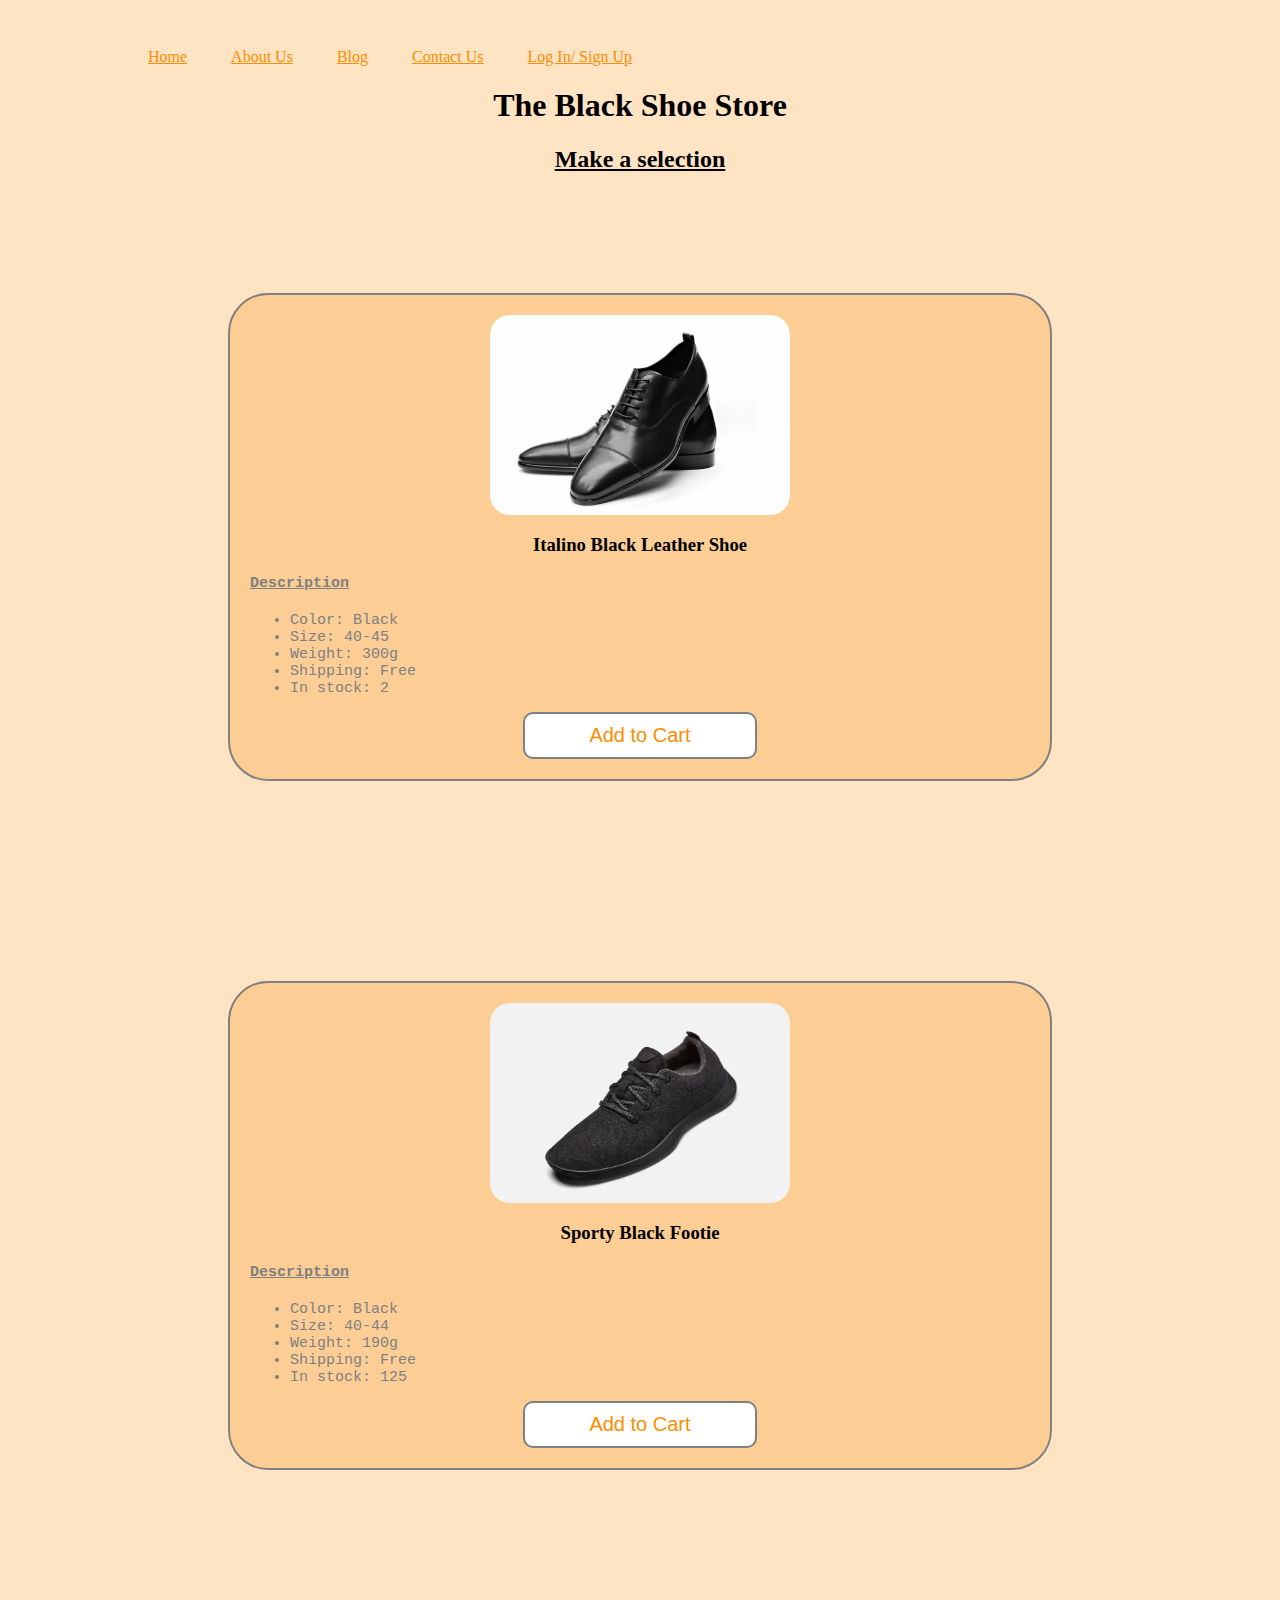
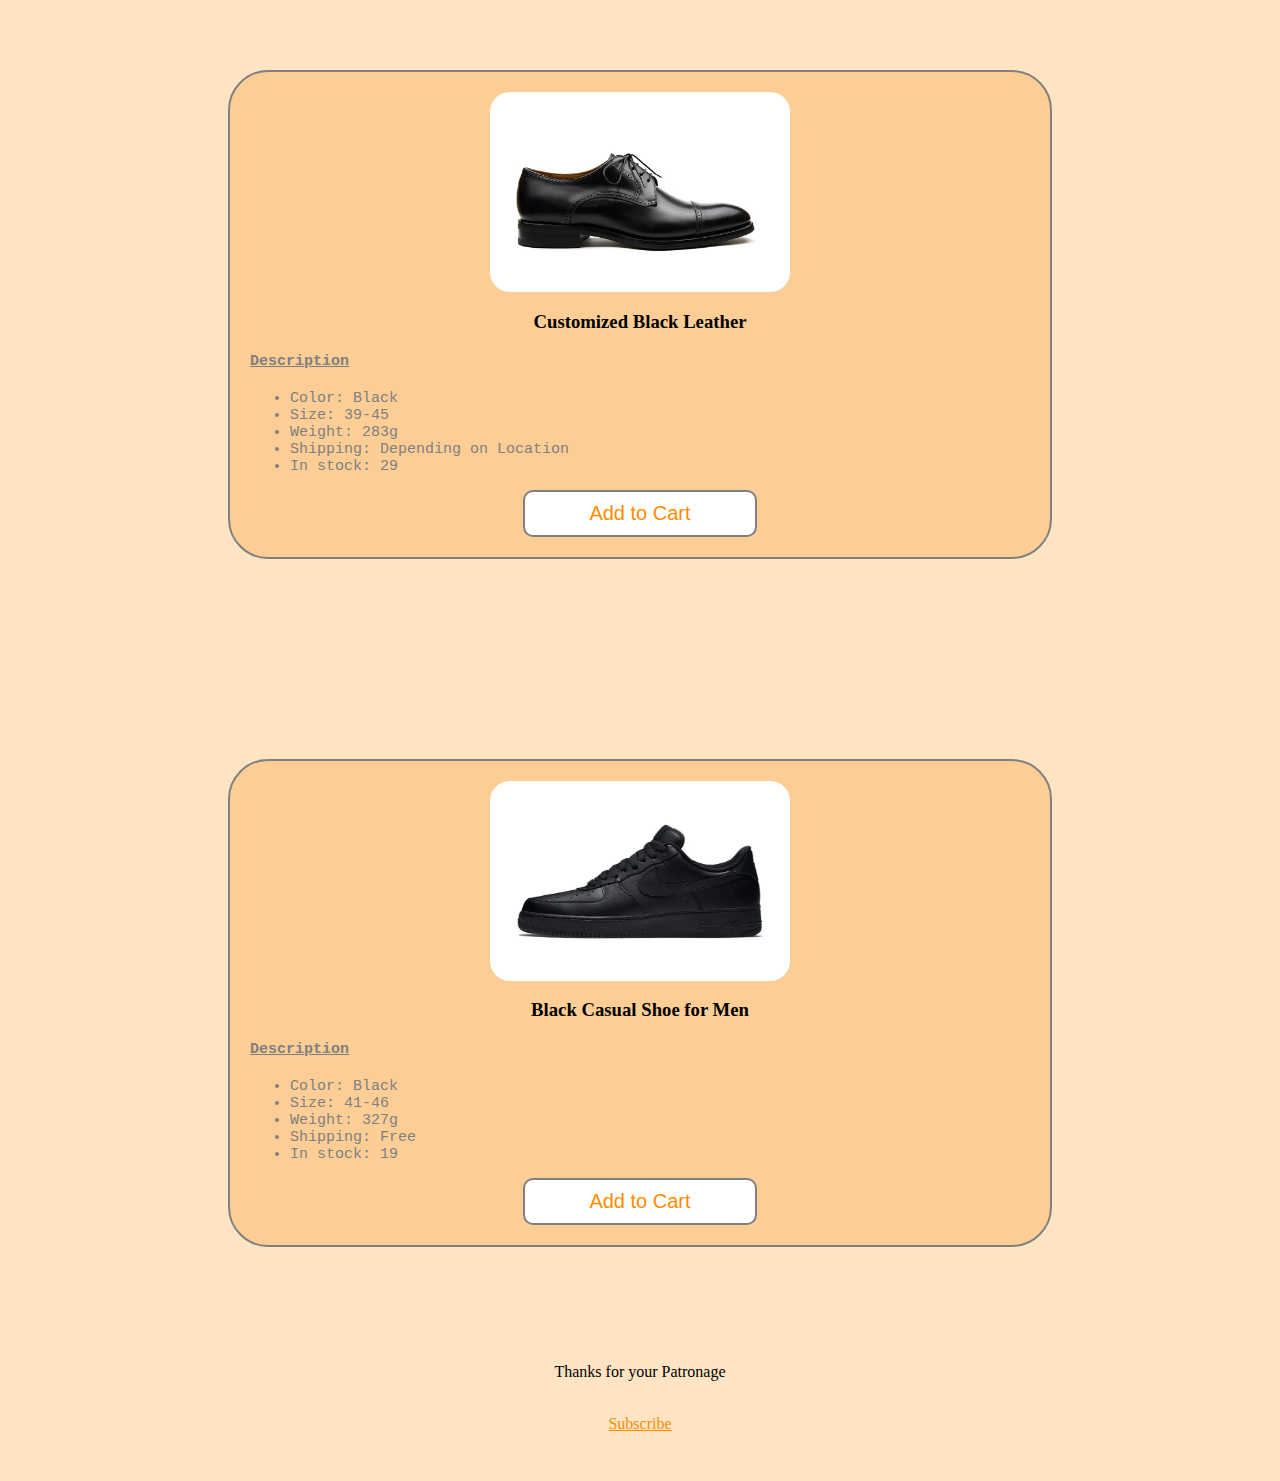
<file: index.html>
<!DOCTYPE html>
<html lang="en">
  <head>
    <meta charset="UTF-8" />
    <meta http-equiv="X-UA-Compatible" content="IE=edge" />
    <meta name="viewport" content="width=<device-width>, initial-scale=1.0" />
    <title>The Black Shoe Brand</title>
    <link href="/Assests/style/index.css" rel="stylesheet" />
  </head>
  <body>
    <!--Create a navigation tab-->
    <header>
      <nav class="nav">
        <a href="./">Home</a>
        <a href="/About/index.html">About Us</a>
        <a href="/Blog/index.html">Blog</a>
        <a href="/Contact/index.html">Contact Us</a>
        <a href="/Login/index.html">Log In/ Sign Up</a>
      </nav>
    </header>
    <main>
      <!--Body of page-->
      <h1 class="header">The Black Shoe Store</h1>
      <h2>Make a selection</h2>
      <!--Create items for sale in a flex box-->
      <section class="flex-container">
        <div class="items">
          <div class="item-image">
            <img src="/Assests/images/black shoe 1.jpg" />
          </div>
          <h3>Italino Black Leather Shoe</h3>
          <h4><b>Description</b></h4>
          <ul>
            <li>Color: Black</li>
            <li>Size: 40-45</li>
            <li>Weight: 300g</li>
            <li>Shipping: Free</li>
            <li>In stock: 2</li>
          </ul>
          <div class="button"><button>Add to Cart</button></div>
        </div>
        <div class="items">
          <div class="item-image">
            <img src="/Assests/images/59c166d72488491d980855e6.webp" />
          </div>
          <h3>Sporty Black Footie</h3>
          <h4><b>Description</b></h4>
          <ul>
            <li>Color: Black</li>
            <li>Size: 40-44</li>
            <li>Weight: 190g</li>
            <li>Shipping: Free</li>
            <li>In stock: 125</li>
          </ul>
          <div class="button"><button>Add to Cart</button></div>
        </div>
        <div class="items">
          <div class="item-image">
            <img src="/Assests/images/black shoe 2.jpg" />
          </div>
          <h3>Customized Black Leather</h3>
          <h4><b>Description</b></h4>
          <ul>
            <li>Color: Black</li>
            <li>Size: 39-45</li>
            <li>Weight: 283g</li>
            <li>Shipping: Depending on Location</li>
            <li>In stock: 29</li>
          </ul>
          <div class="button"><button>Add to Cart</button></div>
        </div>
        <div class="items">
          <div class="item-image"><img src="/Assests/images/Nike.webp" /></div>
          <h3>Black Casual Shoe for Men</h3>
          <h4><b>Description</b></h4>
          <ul>
            <li>Color: Black</li>
            <li>Size: 41-46</li>
            <li>Weight: 327g</li>
            <li>Shipping: Free</li>
            <li>In stock: 19</li>
          </ul>
          <div class="button"><button>Add to Cart</button></div>
        </div>
      </section>
    </main>
    <footer style="text-align: center">
      <p>Thanks for your Patronage</p>
      <br /><a href="/Subscibe/index.html">Subscribe</a>
    </footer>
  </body>
</html>
</file>
<file: Assests/style/index.css>
/*Variables*/
:root {
  --bg-color: bisque;
  --button-color: rgb(127, 134, 130);
  --text-color: grey;
  --bg-color2: rgb(252, 206, 150);
  --button-text-color: rgb(255, 140, 0);
}

body {
  background-color: bisque;
  padding: 40px 120px;
}

.header {
  text-align: center;
}

h2 {
  text-align: center;
  text-decoration: underline;
  
}

/* Pseudo efect for links */
a {
    color: var(--button-text-color);
}

a:hover {
    color:rgb(89, 88, 95);
}

a:active {
    color: red;
}

/* 
a:visited {
    color: rgb(58, 58, 189)
}
*/

.nav {
  max-width: 1276;
  margin: 0 auto;
}

.nav a {
  margin: 10px 20px;
}

.items {
  background-color: var(--bg-color2);
  border-radius: 40px;
  padding: 20px;
  border: 2px solid;
  border-color: var(--text-color);
  width: 30%;
  justify-content: center;
  margin: 100px;
  align-items: center;
  flex: 1;
}

.item-image {
  display: flex;
  justify-content: center;
}

/*Design the Flex box*/
.flex-container {
  display: flex;
  flex-direction: row;
  flex-wrap: wrap;
  /*min max sizing*/
  flex: 1 200px;
  /*flex-flow: row-wrap;*/
}

img {
  width: 300px;
  height: 200px;
  border: 1px;
  border-radius: 20px;
  border-color: var(--button-text-color);
}

h3 {
  text-align: center;
}

h4 {
    text-decoration: underline;
}

ul, h4 {
  color: gray;
  font-family: courier;
  font-size: 15px;
}

/* Style the button */

button {
  font-size: 20px;
  width: 30%;
  padding: 10px 0;
  background-color: white;
  border: 2px solid var(--text-color);
  border-radius: 10px;
  color: var(--button-text-color);
  transition-duration: 0.5s;
}

button:hover {
  background-color: var(--button-color);
  color: white;
  box-shadow: 0 8px 10px 0 rgba(0, 0, 0, 0.24),
    0 17px 50px 0 rgba(0, 0, 0, 0.19);
}

button:active {
  background-color: var(--button-color);
  color: white;
  box-shadow: 0 5px 6px 0 rgba(0, 0, 0, 0.24),
     0 12px 30px 0 rgba(0, 0, 0, 0.19);
  transform: translateY(3px);
  width: 29%;
  font-size: 19.5px;
}

.button {
  display: flex;
  justify-content: center;
}
</file>
